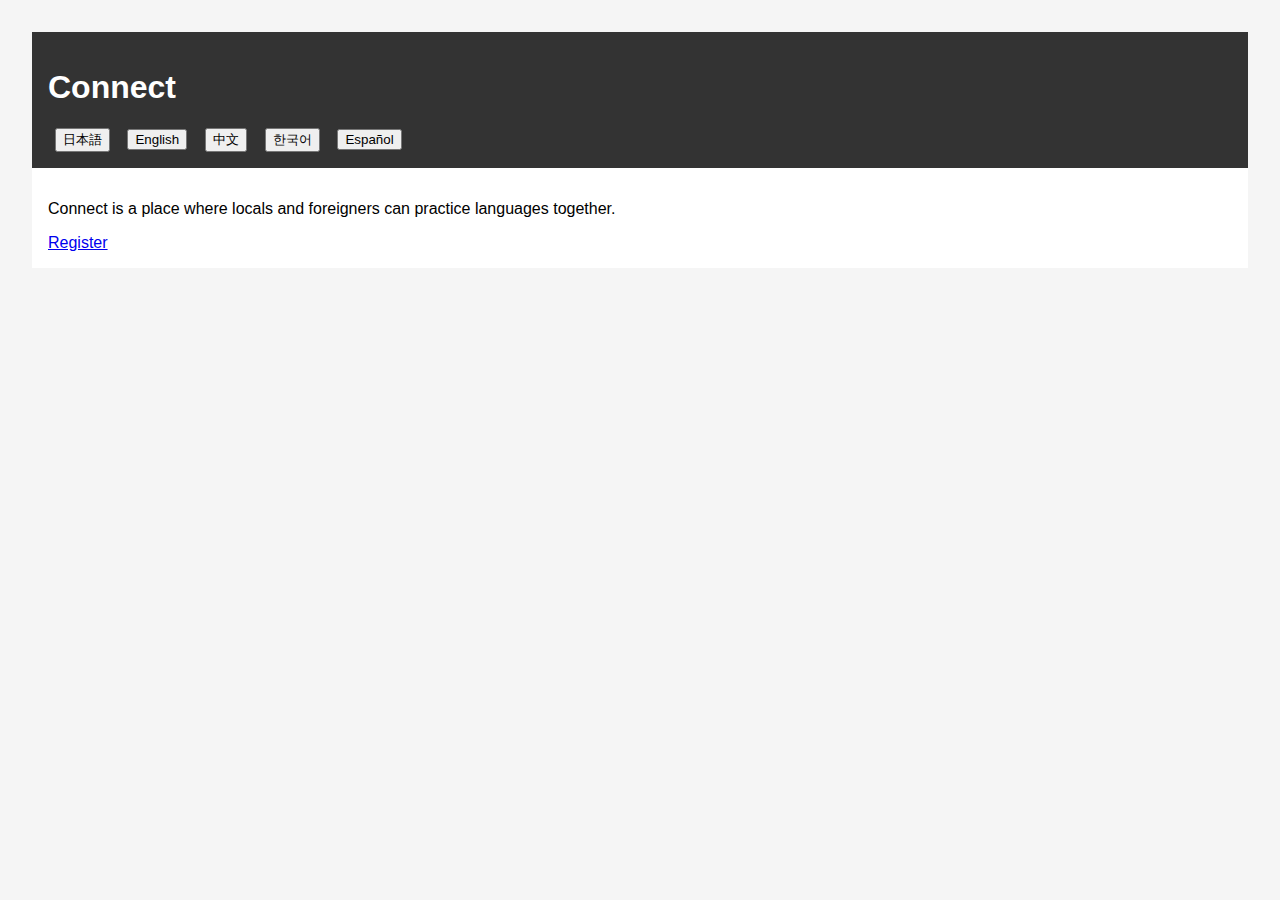
<file: index.html>
<!DOCTYPE html>
<html lang="en">
<head>
  <meta charset="UTF-8" />
  <meta name="viewport" content="width=device-width, initial-scale=1.0"/>
  <title>Connect</title>
  <link rel="stylesheet" href="style.css" />
</head>
<body>
  <header>
    <h1 data-i18n="title">Connect</h1>
    <div id="lang-switcher">
      <button onclick="setLang('ja')">日本語</button>
      <button onclick="setLang('en')">English</button>
      <button onclick="setLang('zh')">中文</button>
      <button onclick="setLang('ko')">한국어</button>
      <button onclick="setLang('es')">Español</button>
    </div>
  </header>
  <main>
    <p data-i18n="intro">Connect is a place where locals and foreigners can practice languages together.</p>
    <a href="register.html" data-i18n="register">Register</a>
  </main>
  <script src="lang.js"></script>
</body>
</html>
</file>
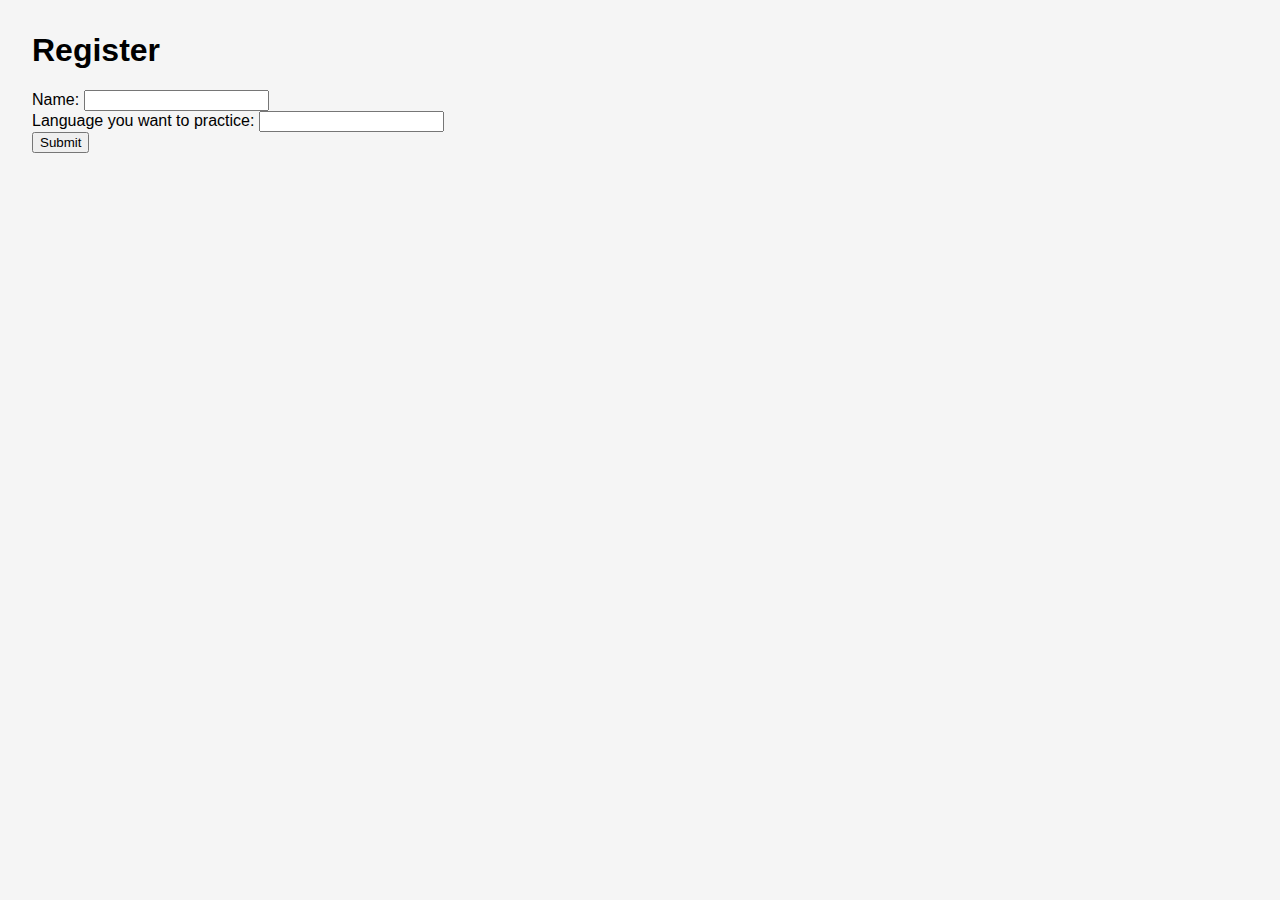
<file: register.html>
<!DOCTYPE html>
<html lang="en">
<head>
  <meta charset="UTF-8" />
  <title>Register - Connect</title>
  <link rel="stylesheet" href="style.css" />
</head>
<body>
  <h1 data-i18n="register">Register</h1>
  <form>
    <label data-i18n="name">Name:</label>
    <input type="text" name="name" /><br/>
    <label data-i18n="language">Language you want to practice:</label>
    <input type="text" name="language" /><br/>
    <button type="submit" data-i18n="submit">Submit</button>
  </form>
  <script src="lang.js"></script>
</body>
</html>
</file>
<file: style.css>
body {
  font-family: Arial, sans-serif;
  margin: 2em;
  background: #f5f5f5;
}
header {
  background: #333;
  color: white;
  padding: 1em;
}
#lang-switcher button {
  margin: 0 0.5em;
}
main {
  padding: 1em;
  background: white;
}
</file>
